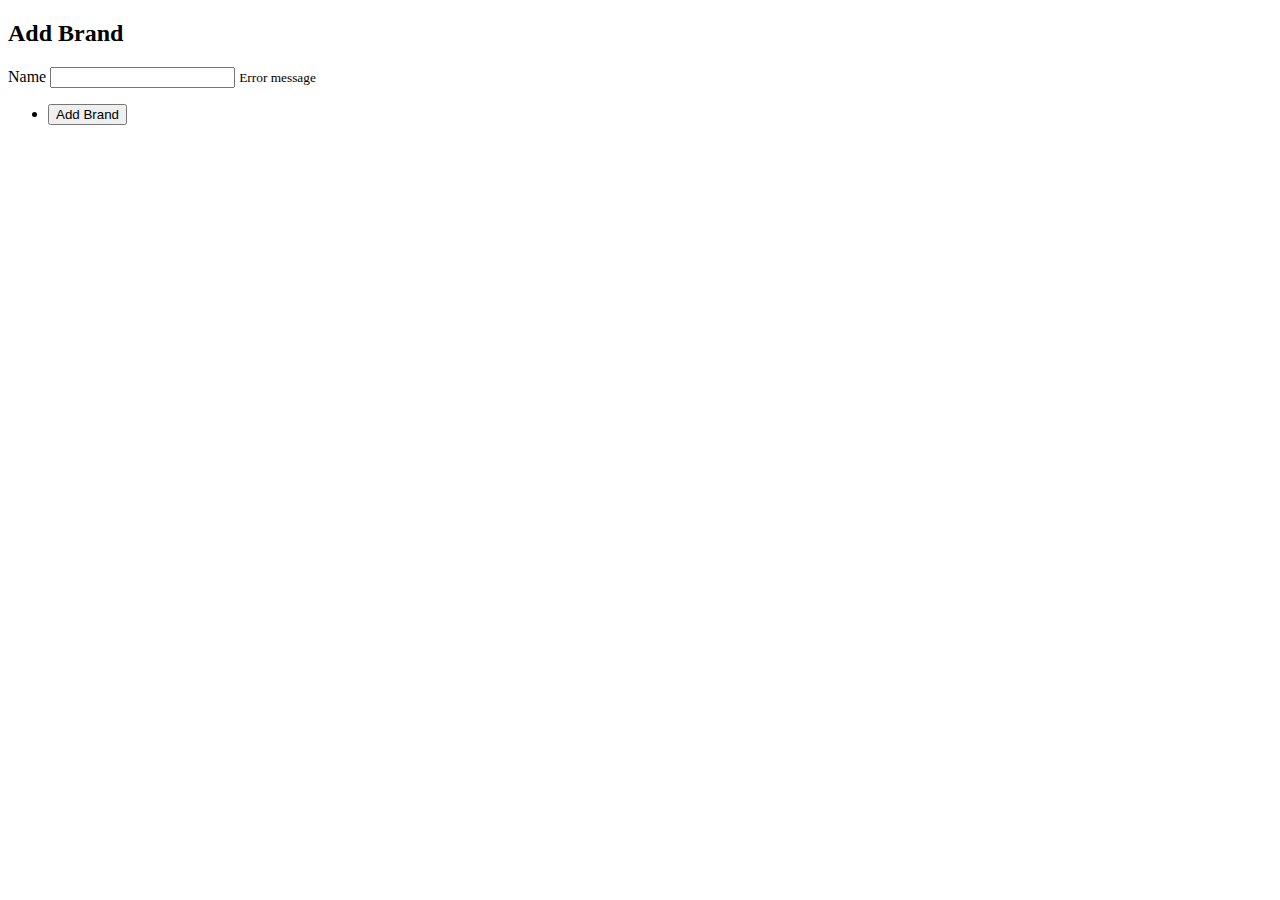
<file: src/main/resources/templates/brand-add.html>
<!DOCTYPE html>
<html lang="en" class="h-100" xmlns:th="http://www.thymeleaf.org">
<head th:replace="fragments/head"/>
<body>
<div id="wrapper">
    <div th:replace="fragments/header"></div>
    <section>
        <header class="major">
            <h2>Add Brand</h2>
        </header>
        <form th:method="post" th:action="@{/brands/add}" th:object="${brandModel}">
            <div class="fields">
                <div class="field half">
                    <label for="name">Name</label>
                    <input th:field="*{name}" th:errorclass="is-invalid" type="text" name="name" id="name"/>
                    <small th:if="${#fields.hasErrors('name')}" th:errors="*{name}" class="text-danger">Error
                        message</small>
                </div>
                <div class="field half text-right">
                    <ul class="actions">
                        <li><input type="submit" value="Add Brand" class="primary"></li>
                    </ul>
                </div>
            </div>
        </form>
    </section>
</div>
<footer th:replace="fragments/footer"/>
<div th:replace="fragments/navbar"></div>
<div th:replace="fragments/scripts"></div>
</body>
</html>
</file>
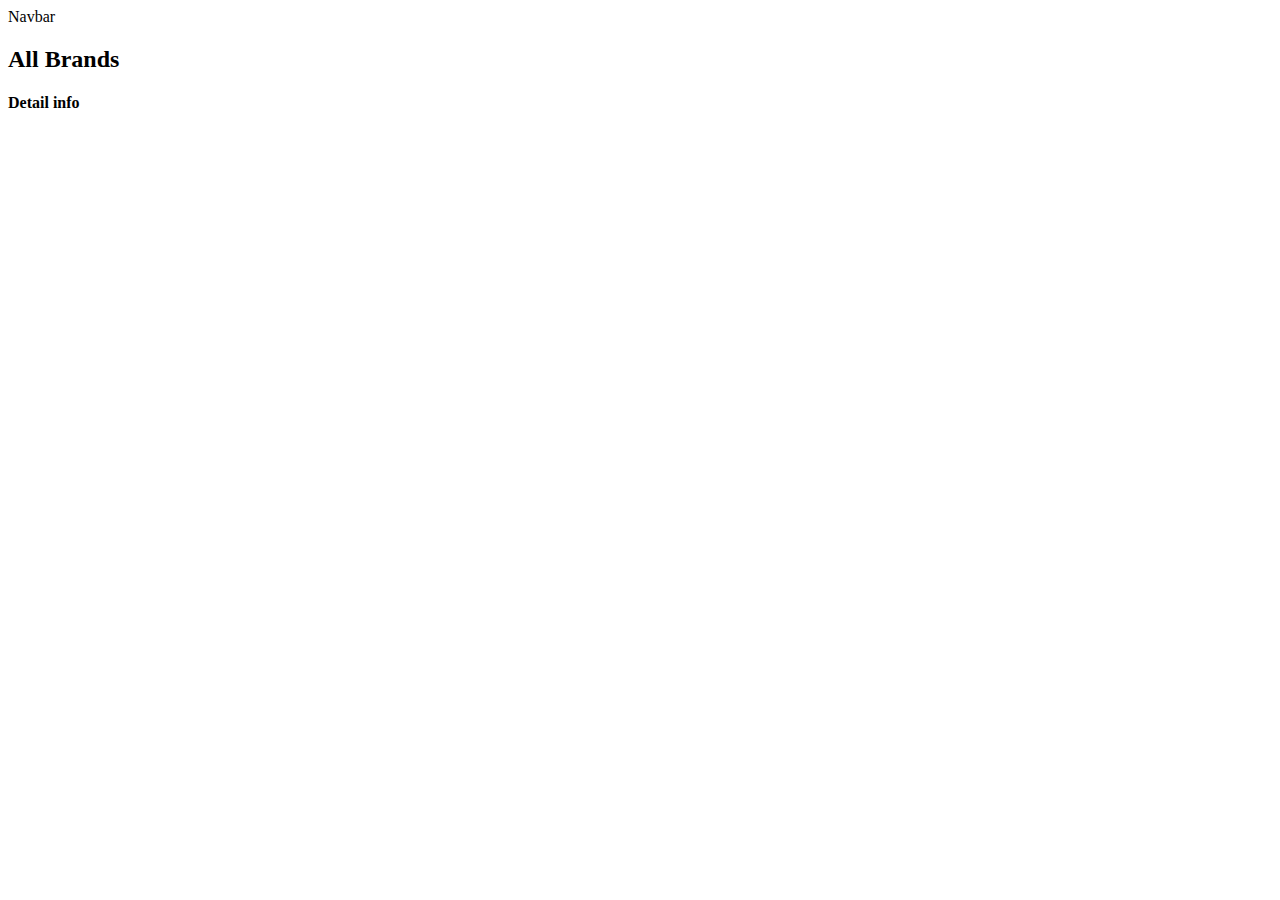
<file: src/main/resources/templates/brand-all.html>
<!DOCTYPE html>
<html lang="en" class="h-100" xmlns:th="http://www.thymeleaf.org">
<head th:replace="fragments/head"/>
<body class="d-flex flex-column h-100">
<div th:replace="fragments/navbar">Navbar</div>
<main class="flex-shrink-0">
    <div class="container">
        <div class="row">
            <div class="col-md-2"></div>
            <div class="jumbotron text-center rounded col-md-8 align-self-center pt-5">
                <h2 class="text-center text-dark mt-5">All Brands</h2>
                <div th:each="c : ${brandInfos}" class="d-flex flex-column bg-text mb-3">
                    <h2 th:text="'brand: ' + ${c.name}"></h2>
                    <h4><a class="btn-block" th:href="@{/brands/brand-details/{brand-name}(brand-name=${c.name})}">Detail
                        info</a></h4>
                </div>
            </div>
        </div>
    </div>
</main>
<footer th:replace="fragments/footer"/>
</body>
</html>
</file>
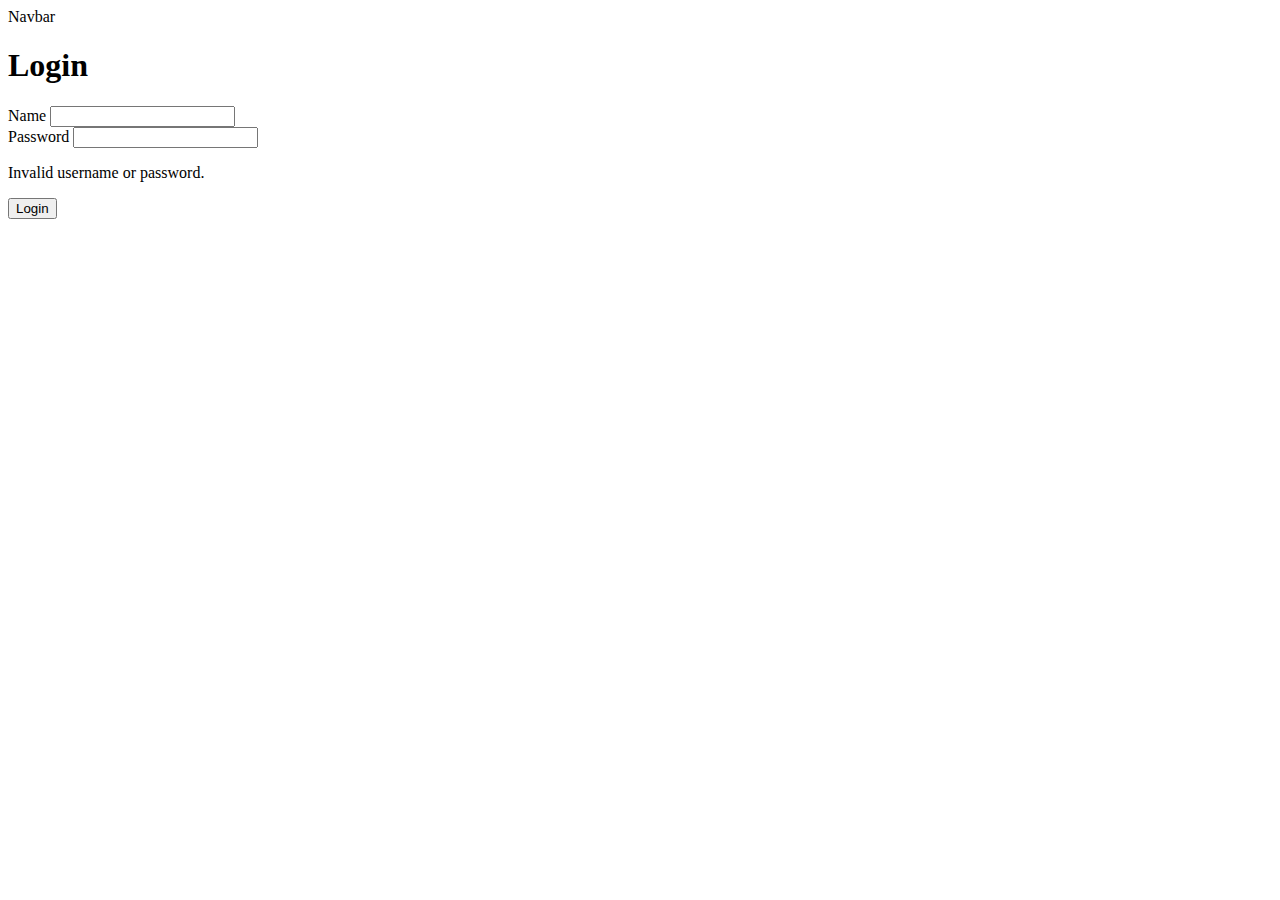
<file: src/main/resources/templates/login.html>
<!DOCTYPE html>
<html lang="en" class="h-100" xmlns:th="http://www.thymeleaf.org">
<head th:replace="fragments/head"/>
<body class="d-flex flex-column h-100">
<div th:replace="fragments/navbar">Navbar</div>
<main class="flex-shrink-0">
    <div class="container">
        <div class="row">
            <div class="col-md-2"></div>
            <div class="jumbotron text-center rounded col-md-8 align-self-center pt-5">
                <div class="justify-content-center">
                    <h1>Login</h1>
                </div>
                <form th:action="@{/users/login}"
                      th:method="post"
                      class="m-md-auto w-50 pb-3">
                    <div class="mb-3">
                        <label class="form-label" for="username">Name</label>
                        <input id="username"
                               name="username"
                               type="text" class="form-control text-center" aria-describedby="userNameHelp"/>
                    </div>

                    <div class="mb-3">
                        <label class="form-label" for="password">Password</label>
                        <input id="password"
                               name="password"
                               type="password" class="form-control text-center" aria-describedby="passwordHelp"/>
                    </div>

                    <p class="text-danger" th:if="${badCredentials}">
                        Invalid username or password.
                    </p>

                    <button type="submit" class="btn btn-secondary">Login</button>
                </form>
            </div>
        </div>
    </div>
</main>
<footer th:replace="fragments/footer"/>
</body>
</html>
</file>
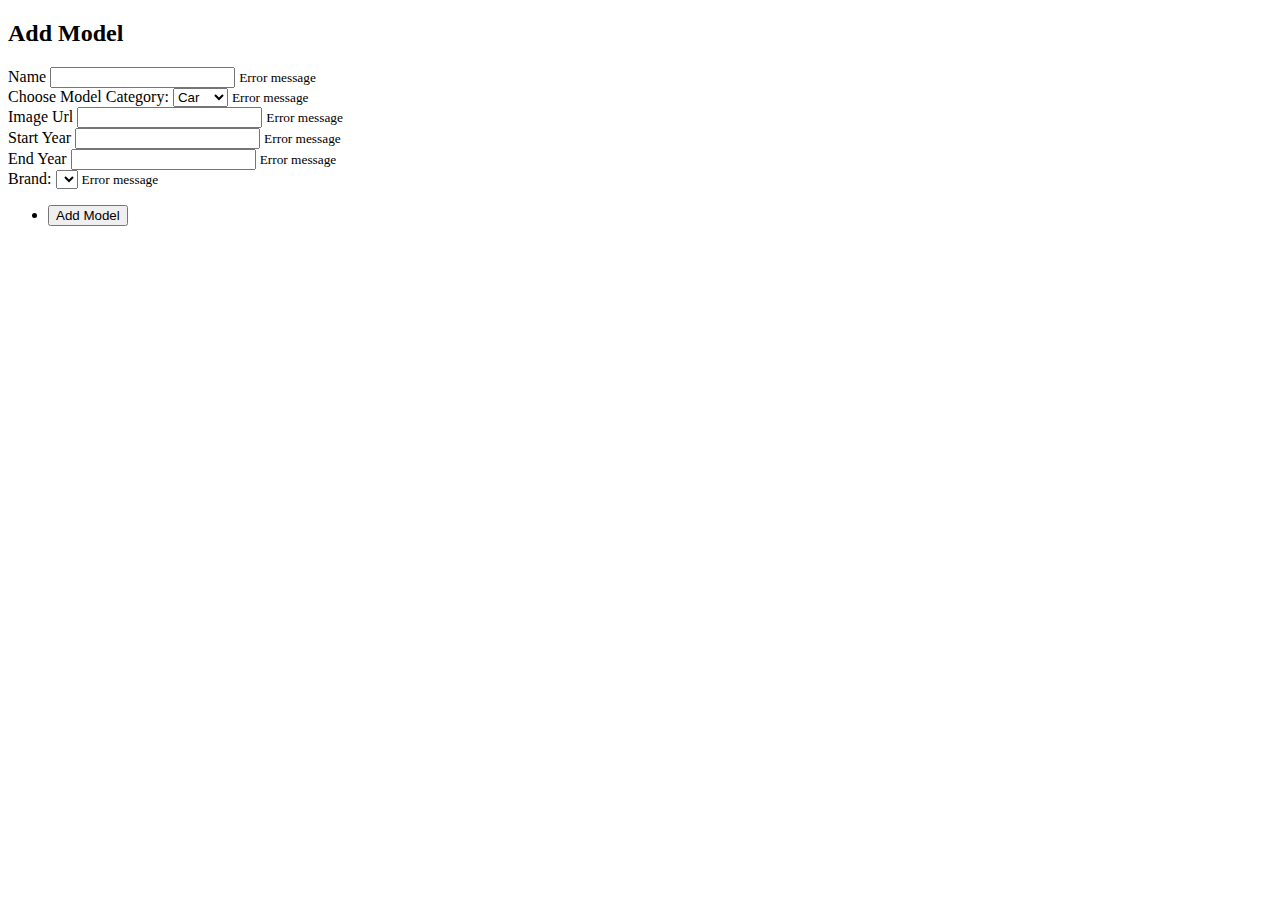
<file: src/main/resources/templates/model-add.html>
<!DOCTYPE html>
<html lang="en" class="h-100" xmlns:th="http://www.thymeleaf.org">
<head th:replace="fragments/head"/>
<body>
<div id="wrapper">
    <div th:replace="fragments/header"></div>
    <section>
        <header class="major">
            <h2>Add Model</h2>
        </header>
        <form th:method="post" th:action="@{/models/add}" th:object="${modelModel}">
            <div class="fields">
                <div class="field half">
                    <label for="name">Name</label>
                    <input th:field="*{name}" th:errorclass="is-invalid" type="text" name="name" id="name"/>
                    <small th:if="${#fields.hasErrors('name')}" th:errors="*{name}" class="text-danger">Error
                        message</small>
                </div>
                <div class="field quarter">
                    <label>Choose Model Category:</label>

                    <select id="category" th:field="*{category}" th:errorclass="is-invalid">
                        <option th:value="Car">Car</option>
                        <option th:value="Buss">Buss</option>
                        <option th:value="Truck">Truck</option>
                    </select>
                    <small th:if="${#fields.hasErrors('category')}" th:errors="*{category}"
                           class="text-danger">Error message</small>
                </div>
                <div class="field half">
                    <label for="name">Image Url</label>
                    <input th:field="*{imageUrl}" th:errorclass="is-invalid" type="text" name="imageUrl" id="imageUrl"/>
                    <small th:if="${#fields.hasErrors('imageUrl')}" th:errors="*{imageUrl}" class="text-danger">Error
                        message</small>
                </div>
                <div class="field half">
                    <label for="name">Start Year</label>
                    <input th:field="*{startYear}" th:errorclass="is-invalid" type="text" name="startYear"
                           id="startYear"/>
                    <small th:if="${#fields.hasErrors('startYear')}" th:errors="*{startYear}" class="text-danger">Error
                        message</small>
                </div>
                <div class="field half">
                    <label for="name">End Year</label>
                    <input th:field="*{endYear}" th:errorclass="is-invalid" type="text" name="endYear" id="endYear"/>
                    <small th:if="${#fields.hasErrors('endYear')}" th:errors="*{endYear}" class="text-danger">Error
                        message</small>
                </div>




                <div class="field quarter">
                    <label>Brand:</label>

                    <select id="brand" th:field="*{brandName}" th:errorclass="is-invalid">
                        <option th:each="brand : ${availableBrands}"
                                th:value="${brand.name}"
                                th:text="${brand.name}"></option>
                    </select>
                    <small th:if="${#fields.hasErrors('brandName')}" th:errors="*{brandName}"
                           class="text-danger">Error message</small>
                </div>


                <div class="field half text-right">
                    <ul class="actions">
                        <li><input type="submit" value="Add Model" class="primary"></li>
                    </ul>
                </div>
            </div>
        </form>
    </section>
</div>
<footer th:replace="fragments/footer"/>
<div th:replace="fragments/navbar"></div>
<div th:replace="fragments/scripts"></div>
</body>
</html>
</file>
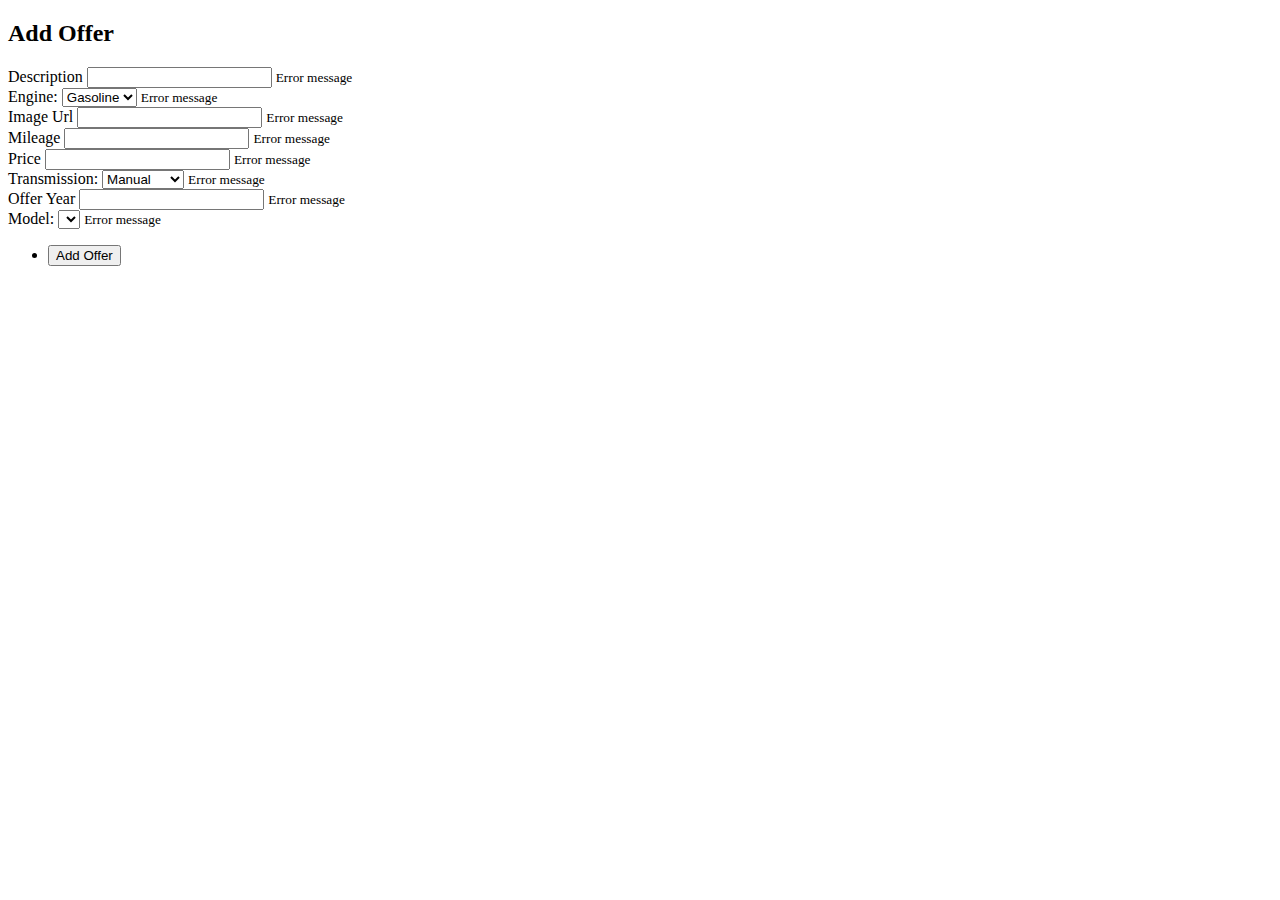
<file: src/main/resources/templates/offer-add.html>
<!DOCTYPE html>
<html lang="en" class="h-100" xmlns:th="http://www.thymeleaf.org">
<head th:replace="fragments/head"/>
<body>
<div id="wrapper">
    <div th:replace="fragments/header"></div>
    <section>
        <header class="major">
            <h2>Add Offer</h2>
        </header>
        <form th:method="post" th:action="@{/offers/add}" th:object="${offerModel}">
            <div class="fields">
                <div class="field half">
                    <label for="description">Description</label>
                    <input th:field="*{description}" th:errorclass="is-invalid" type="text" name="description"
                           id="description"/>
                    <small th:if="${#fields.hasErrors('description')}" th:errors="*{description}" class="text-danger">Error
                        message</small>
                </div>
                <div class="field quarter">
                    <label>Engine:</label>

                    <select id="engine" th:field="*{engine}" th:errorclass="is-invalid">
                        <option th:value="GASOLINE">Gasoline</option>
                        <option th:value="DIESEL">Diesel</option>
                        <option th:value="ELECTRIC">Electric</option>
                        <option th:value="HYBRID">Hybrid</option>
                    </select>
                    <small th:if="${#fields.hasErrors('engine')}" th:errors="*{engine}"
                           class="text-danger">Error message</small>
                </div>
                <div class="field half">
                    <label for="imageUrl">Image Url</label>
                    <input th:field="*{imageUrl}" th:errorclass="is-invalid" type="text" name="imageUrl" id="imageUrl"/>
                    <small th:if="${#fields.hasErrors('imageUrl')}" th:errors="*{imageUrl}" class="text-danger">Error
                        message</small>
                </div>
                <div class="field half">
                    <label for="mileage">Mileage</label>
                    <input th:field="*{mileage}" th:errorclass="is-invalid" type="text" name="mileage"
                           id="mileage"/>
                    <small th:if="${#fields.hasErrors('mileage')}" th:errors="*{mileage}" class="text-danger">Error
                        message</small>
                </div>
                <div class="field half">
                    <label for="price">Price</label>
                    <input th:field="*{price}" th:errorclass="is-invalid" type="text" name="price"
                           id="price"/>
                    <small th:if="${#fields.hasErrors('price')}" th:errors="*{price}" class="text-danger">Error
                        message</small>
                </div>
                <div class="field quarter">
                    <label>Transmission:</label>

                    <select id="transmission" th:field="*{transmission}" th:errorclass="is-invalid">
                        <option th:value="MANUAL">Manual</option>
                        <option th:value="AUTOMATIC">Automatic</option>
                    </select>
                    <small th:if="${#fields.hasErrors('transmission')}" th:errors="*{transmission}"
                           class="text-danger">Error message</small>
                </div>
                <div class="field half">
                    <label for="offerYear">Offer Year</label>
                    <input th:field="*{offerYear}" th:errorclass="is-invalid" type="text" name="offerYear"
                           id="offerYear"/>
                    <small th:if="${#fields.hasErrors('offerYear')}" th:errors="*{offerYear}" class="text-danger">Error
                        message</small>
                </div>


                <div class="field quarter">
                    <label>Model:</label>

                    <select id="brand" th:field="*{modelName}" th:errorclass="is-invalid">
                        <option th:each="model : ${availableModels}"
                                th:value="${model.name}"
                                th:text="${model.name}"></option>
                    </select>
                    <small th:if="${#fields.hasErrors('modelName')}" th:errors="*{modelName}"
                           class="text-danger">Error message</small>
                </div>


                <div class="field half text-right">
                    <ul class="actions">
                        <li><input type="submit" value="Add Offer" class="primary"></li>
                    </ul>
                </div>
            </div>
        </form>
    </section>
</div>
<footer th:replace="fragments/footer"/>
<div th:replace="fragments/navbar"></div>
<div th:replace="fragments/scripts"></div>
</body>
</html>
</file>
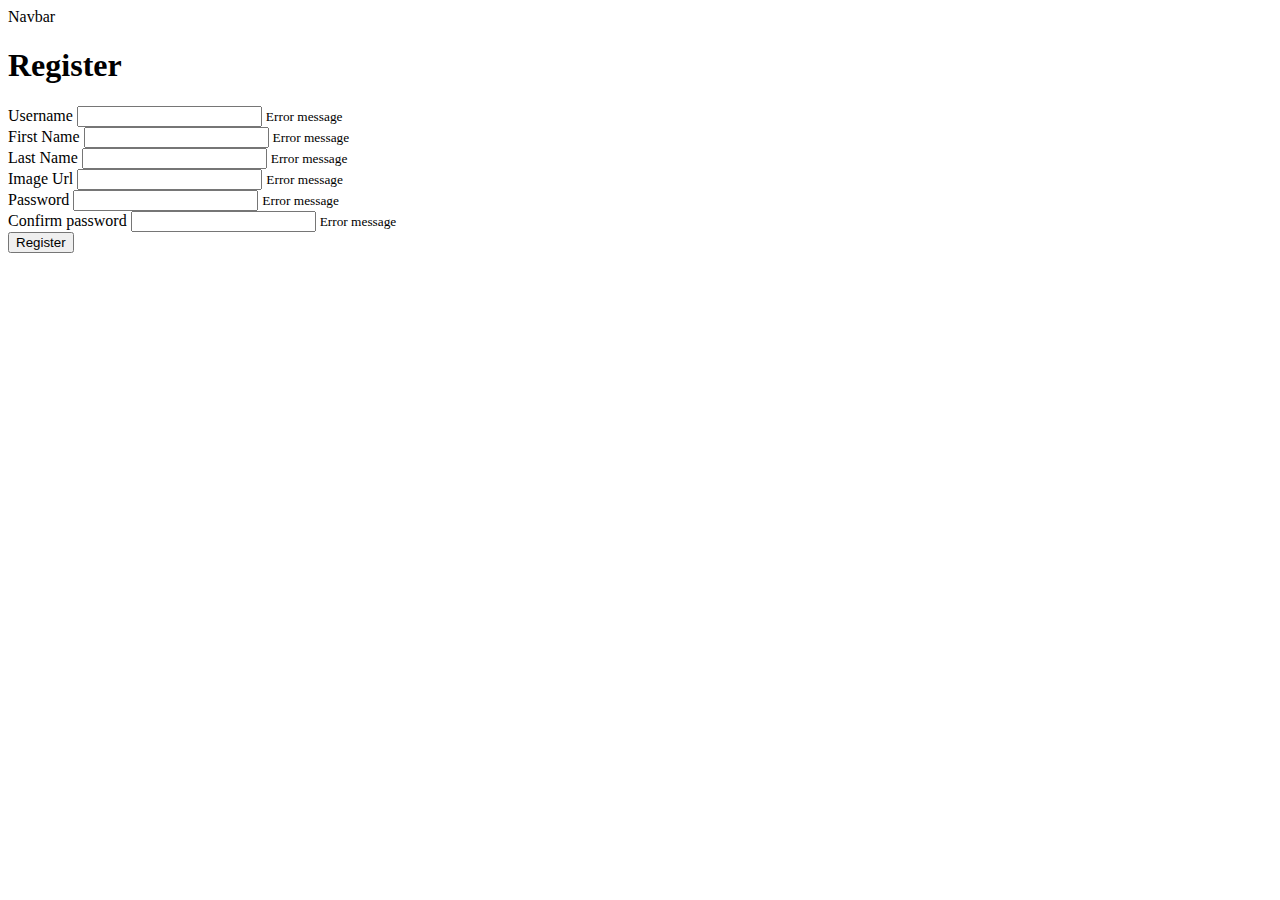
<file: src/main/resources/templates/register.html>
<!DOCTYPE html>
<html lang="en" class="h-100" xmlns:th="http://www.thymeleaf.org">
<head th:replace="fragments/head"/>
<body class="d-flex flex-column h-100">
<div th:replace="fragments/navbar">Navbar</div>
<main class="flex-shrink-0">
  <div class="container">
    <div class="row">
      <div class="col-md-2"></div>
      <div class="jumbotron text-center rounded col-md-8 align-self-center pt-5">
        <div class="justify-content-center">
          <h1>Register</h1>
        </div>
        <form th:action="@{/users/register}"
              th:method="post"
              th:object="${userRegistrationDto}"
              class="m-md-auto w-50 pb-3">
          <div class="mb-3">
            <label class="form-label" for="username">Username</label>
            <input th:field="*{username}"
                   th:errorclass="is-invalid"
                   type="text" class="form-control text-center" id="username" aria-describedby="usernameHelp"
                   name="username"/>
            <small th:if="${#fields.hasErrors('username')}" th:errors="*{username}" class="text-danger">Error
              message</small>
          </div>

          <div class="mb-3">
            <label class="form-label" for="firstName">First Name</label>
            <input th:field="*{firstName}"
                   th:errorclass="is-invalid"
                   type="text" class="form-control text-center" id="firstName" aria-describedby="firstName"
                   name="firstName"/>
            <small th:if="${#fields.hasErrors('firstName')}" th:errors="*{firstName}" class="text-danger">Error
              message</small>
          </div>
          <div class="mb-3">
            <label class="form-label" for="lastName">Last Name</label>
            <input th:field="*{lastName}"
                   th:errorclass="is-invalid"
                   type="text" class="form-control text-center" id="lastName" aria-describedby="lastName"
                   name="lastName"/>
            <small th:if="${#fields.hasErrors('lastName')}" th:errors="*{lastName}" class="text-danger">Error
              message</small>
          </div>
          <div class="mb-3">
            <label class="form-label" for="imageUrl">Image Url</label>
            <input th:field="*{imageUrl}"
                   th:errorclass="is-invalid"
                   type="text" class="form-control text-center" id="imageUrl" aria-describedby="imageUrl"
                   name="lastName"/>
            <small th:if="${#fields.hasErrors('imageUrl')}" th:errors="*{imageUrl}" class="text-danger">Error
              message</small>
          </div>

          <div class="mb-3">
            <label class="form-label" for="userPassword">Password</label>
            <input th:field="*{userPassword}"
                   required minlength="5" maxlength="20"
                   th:errorclass="is-invalid"
                   type="password" min="0" class="form-control text-center"
                   id="userPassword" aria-describedby="password" name="userPassword"/>
            <small th:if="${#fields.hasErrors('userPassword')}" th:errors="*{userPassword}"
                   class="text-danger">Error
              message</small>
          </div>


          <div class="mb-3">
            <label class="form-label" for="confirmPassword">Confirm password</label>
            <input th:field="*{confirmPassword}"
                   required minlength="5" maxlength="20"
                   th:errorclass="is-invalid"
                   type="password" min="0" class="form-control text-center"
                   id="confirmPassword" aria-describedby="confirmPassword" name="confirmPassword"/>
            <small th:if="${#fields.hasErrors('confirmPassword')}" th:errors="*{confirmPassword}"
                   class="text-danger">Error
              message</small>
          </div>

          <button type="submit" class="btn btn-secondary">Register</button>
        </form>
      </div>
    </div>
  </div>
</main>
<footer th:replace="fragments/footer"/>
</body>
</html>
</file>
